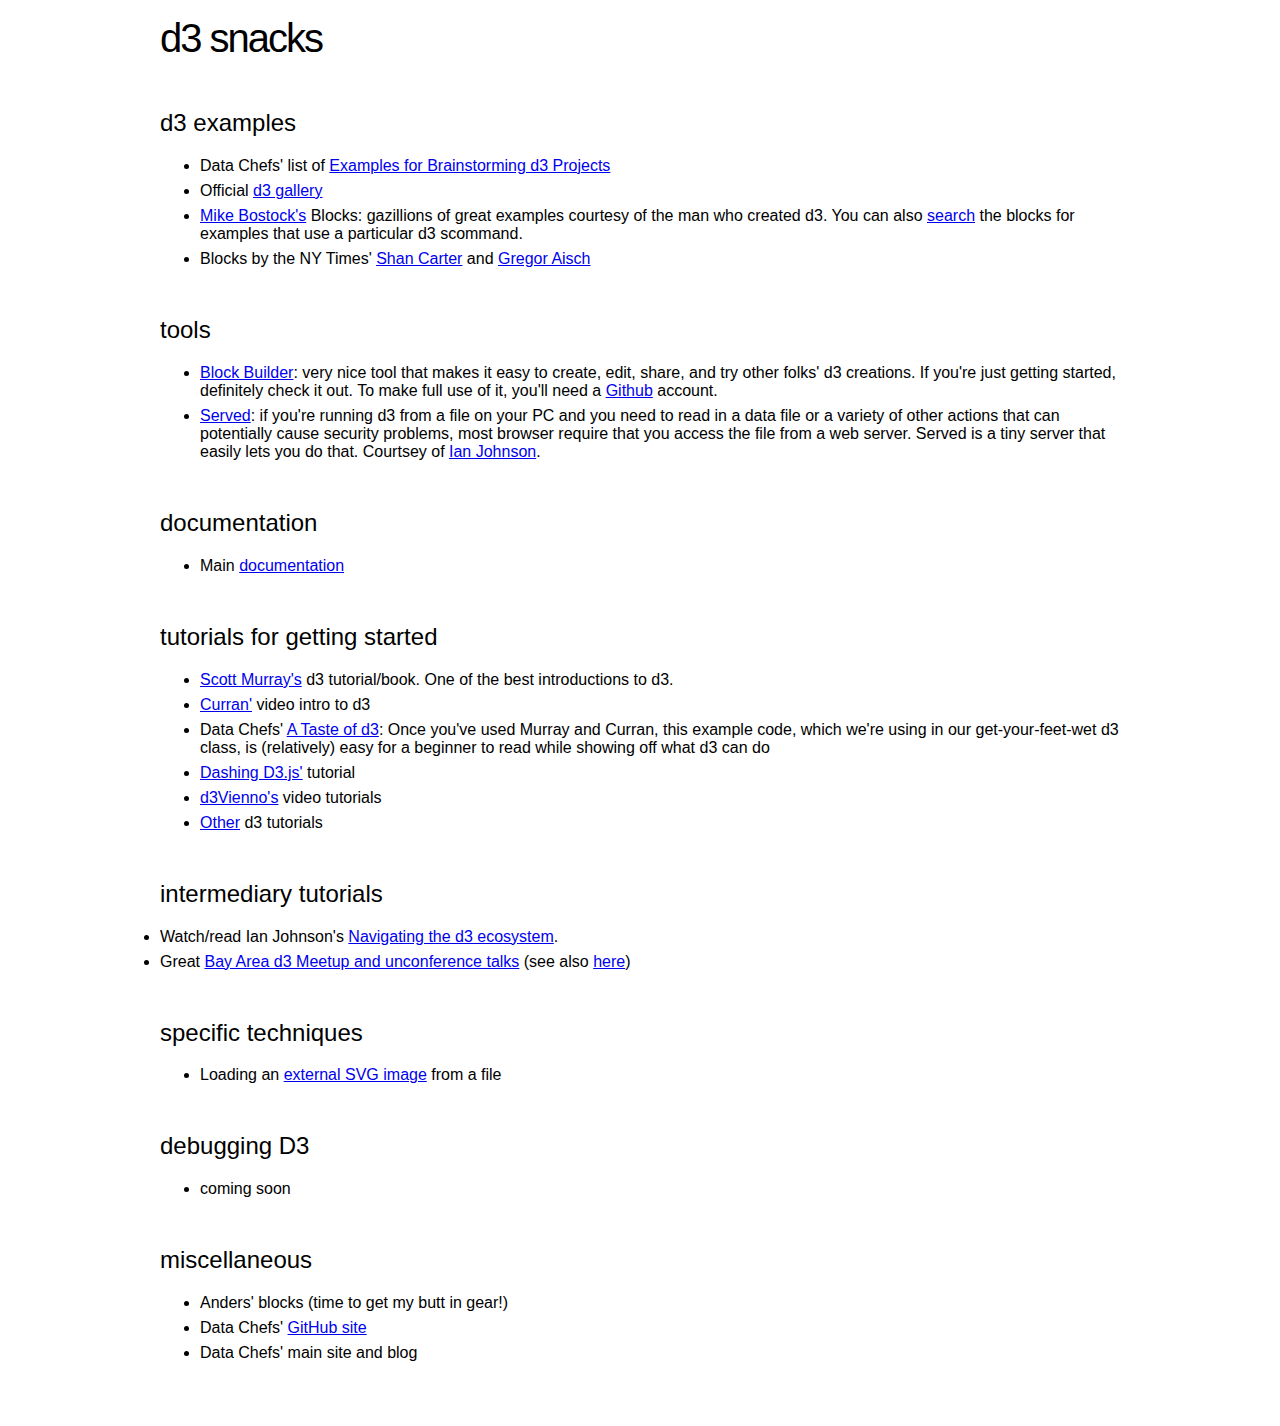
<file: index.html>
<!DOCTYPE html>
<head>
  <meta charset="utf-8">
  <link href="snacks.css" rel="stylesheet" media="screen">      <!-- Taste of D3's CSS; you can get rid of it in your version -->
</head>
<body>

<h1>d3 snacks</h1>

<h2>d3 examples</h2>
<ul>
	<li>Data Chefs' list of  <a href="examples.html">Examples for Brainstorming d3 Projects</a></li>
  <li>Official <a href="https://github.com/mbostock/d3/wiki/Gallery">d3 gallery</a></li>
	<li> <a href="https://bl.ocks.org/mbostock">Mike Bostock's</a> Blocks:  gazillions of great examples courtesy of the man who created d3.  You can also <a href="https://github.com/join?source=header-home">search</a> the blocks for examples that use a particular d3 scommand.</li>
  <li>Blocks by the NY Times' <a href="http://shancarter.com/">Shan Carter</a> and <a href="http://driven-by-data.net/">Gregor Aisch</a></li>
</ul>

<h2>tools</h2>
<ul>
  <li><a href="http://blockbuilder.org/">Block Builder</a>: very nice tool that makes it easy to create, edit, share, and try other folks' d3 creations.  If you're just getting started, definitely check it out. To make full use of it, you'll need a <a href="https://github.com/join?source=header-home">Github</a> account.</li>
  <li><a href="http://enjalot.github.io/served/">Served</a>:  if you're running d3 from a file on your PC and you need to read in a data file or a variety of other actions that
  can potentially cause security problems, most browser require that you access the file from a web server.  Served is a tiny server that easily lets you do that.  Courtsey of <a href="http://enja.org/">Ian Johnson</a>.</li>
</ul>

<h2>documentation</h2>
<ul>
  <li>Main <a href="https://github.com/mbostock/d3/wiki/API-Reference">documentation</a></li>
</ul>

<h2>tutorials for getting started</h2>
<ul>
  <li><a href="http://alignedleft.com/tutorials/d3/about">Scott Murray's</a> d3 tutorial/book.  One of the best introductions to d3.</li>
    <li><a href="https://www.youtube.com/watch?v=8jvoTV54nXw">Curran'</a> video intro to d3</a></li>
    <li>Data Chefs' <a href="http://datachefs.github.io/a-taste-of-d3/">A Taste of d3</a>: Once you've used Murray and Curran, this example code, which we're using in our get-your-feet-wet d3 class, is (relatively) easy for a beginner to read while showing off what d3 can do</li>
    <li><a href="https://www.dashingd3js.com/table-of-contents">Dashing D3.js'</a> tutorial</li>
    <li><a href="https://www.youtube.com/playlist?list=PL6il2r9i3BqH9PmbOf5wA5E1wOG3FT22p">d3Vienno's</a> video tutorials</li>
  <li><a href="https://github.com/mbostock/d3/wiki/Tutorials">Other</a> d3 tutorials</li>
</ul>

<h2>intermediary tutorials</h2>
<li>Watch/read Ian Johnson's <a href="http://enjalot.github.io/talks/navd3eco/#who">Navigating the d3 ecosystem</a>.</li>
  <li>Great <a href="https://www.youtube.com/channel/UCF7zQNKstVm5x88jWp_bF7g">Bay Area d3 Meetup and unconference talks</a> (see also <a href="https://www.youtube.com/channel/UC5HsfP9MfDrYk5g5UykJbGw">here</a>)</li>
</ul>

<h2>specific techniques</h2>
<ul>
  <li> Loading an  <a href="http://bl.ocks.org/mbostock/1014829">external SVG image</a> from a file</li>
</ul>

<h2>debugging D3</h2>
<ul>
  <li>coming soon</li>
</ul>

<h2>miscellaneous</h2>
<ul>
	<li> Anders' blocks (time to get my butt in gear!)</li>
	<li> Data Chefs' <a href="https://github.com/datachefs">GitHub site</a></li>
	<li> Data Chefs' <a href="https://datachefs.org/"></a>main site and blog</a></li>
</ul>
	</body>
	</html>
</file>
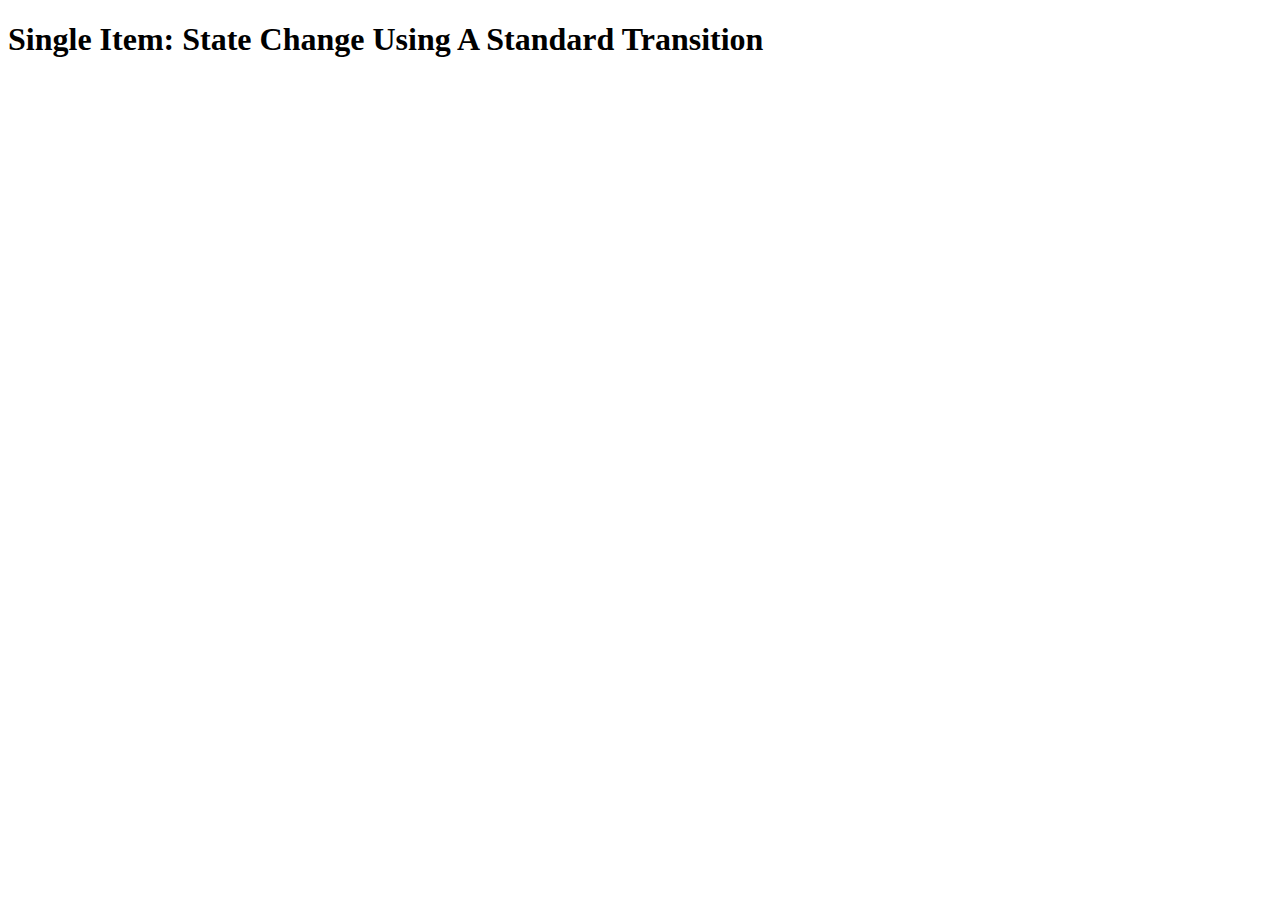
<file: tests/state-changes/index.html>
<!DOCTYPE html>
<head>
  <meta charset="utf-8">
	<script src="http://d3js.org/d3.v4.0.0-alpha.43.min.js"></script>
</head>
<body>
<h1>Single Item: State Change Using A Standard Transition</h1>

<svg width="900" height="600"></svg>        <!-- SVG graphics will go here  -->

<script type="text/javascript">

var members = [
		{ id: "327", 	state: [2, 3, 1] },
		{ id: "42", 	state: [2, 2, 2] },
		{ id: "96",		state: [2, 1, 1]}
];

var	Time = 0;

d3.select("svg").append("rect")
  .attr("x",0)
  .attr("y",300)
  .attr("width",10)
  .attr("height",10)
  .style("fill", "Crimson")
  .transition()
    .ease(d3.easeLinear)
		.on("start", changeState);

 function changeState()  {
	 Time = Time + 1;
	 console.log(Time);
	 if (Time < 11) {
	 d3.active(this)
      //  .attr("x", 320)
     .transition()
				 	.duration(400)
          .ease(d3.easeLinear)
          .delay(0)
       .attr("x", 60 + (Time * 80))
			 .attr("y", 80 + ( 500 - ((Time % 3) *200) ))
     .transition()
       .on("start", changeState);
		 };
 };

</script>

<!-- NOTE: getting info about how to handle chain transitions from:
http://bl.ocks.org/mbostock/346f4d967650b27c0511 -->
</body>
</html>

  <!-- .transition()
    .duration(2500)
    .delay(function(d) { return d * 40; })
    .on("start", slide);

function slide() {
  d3.active(this)
      .attr("cx", width)
    .transition()
      .attr("cx", 0)
    .transition()
      .on("start", slide); -->
</file>
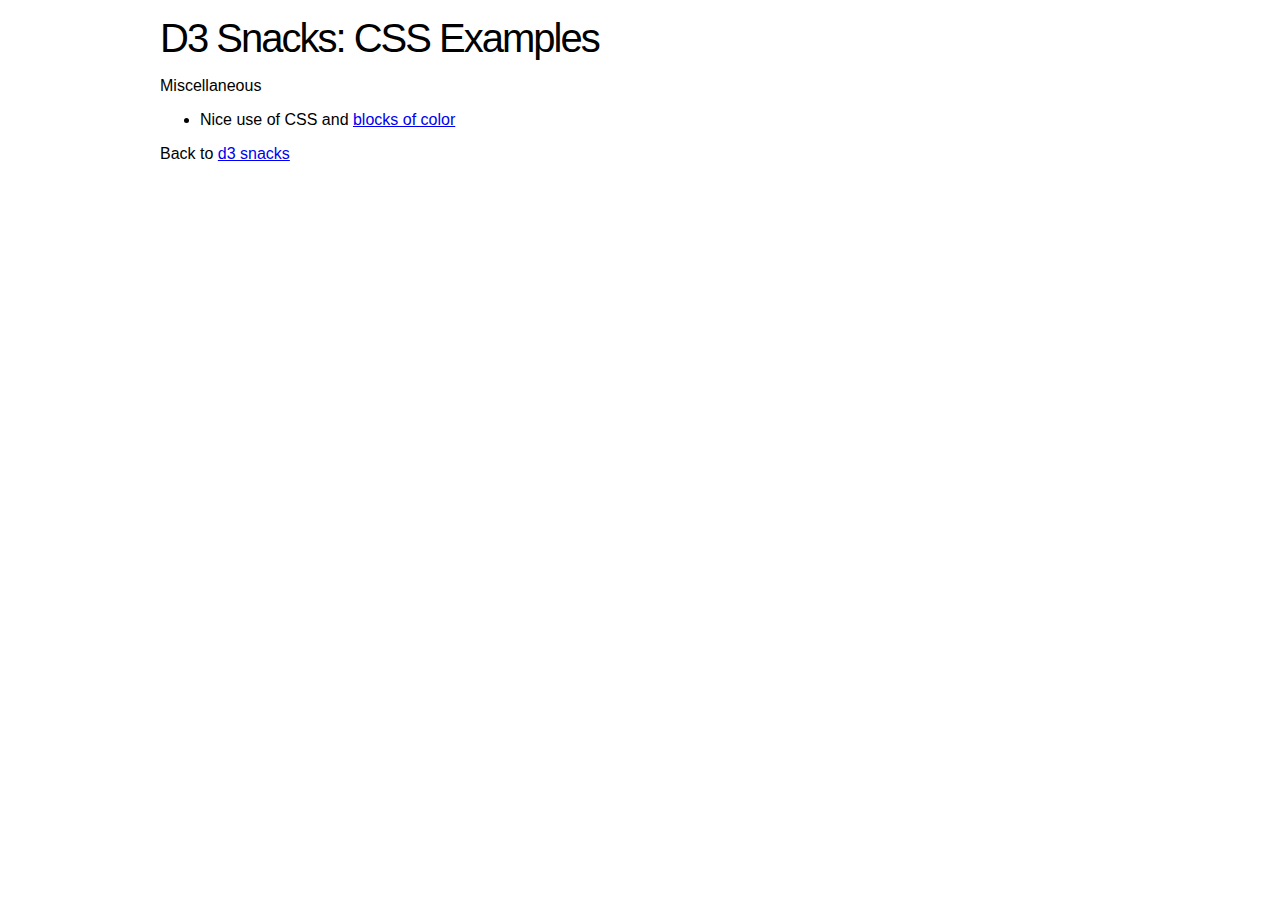
<file: css-examples.html>
<!DOCTYPE html>
<head>
  <meta charset="utf-8">
  <link href="snacks.css" rel="stylesheet" media="screen">      <!-- Taste of D3's CSS; you can get rid of it in your version -->
</head>
<body>
<h1> D3 Snacks: CSS Examples</h1>

<p> Miscellaneous</p>
<ul>
  <li> Nice use of CSS and  <a href="http://seamstress-sam-82542.bitballoon.com/">blocks of color</a></li>
</ul>

<p> Back to  <a href="index.html">d3 snacks</a></p>
</body>
</html>
</file>
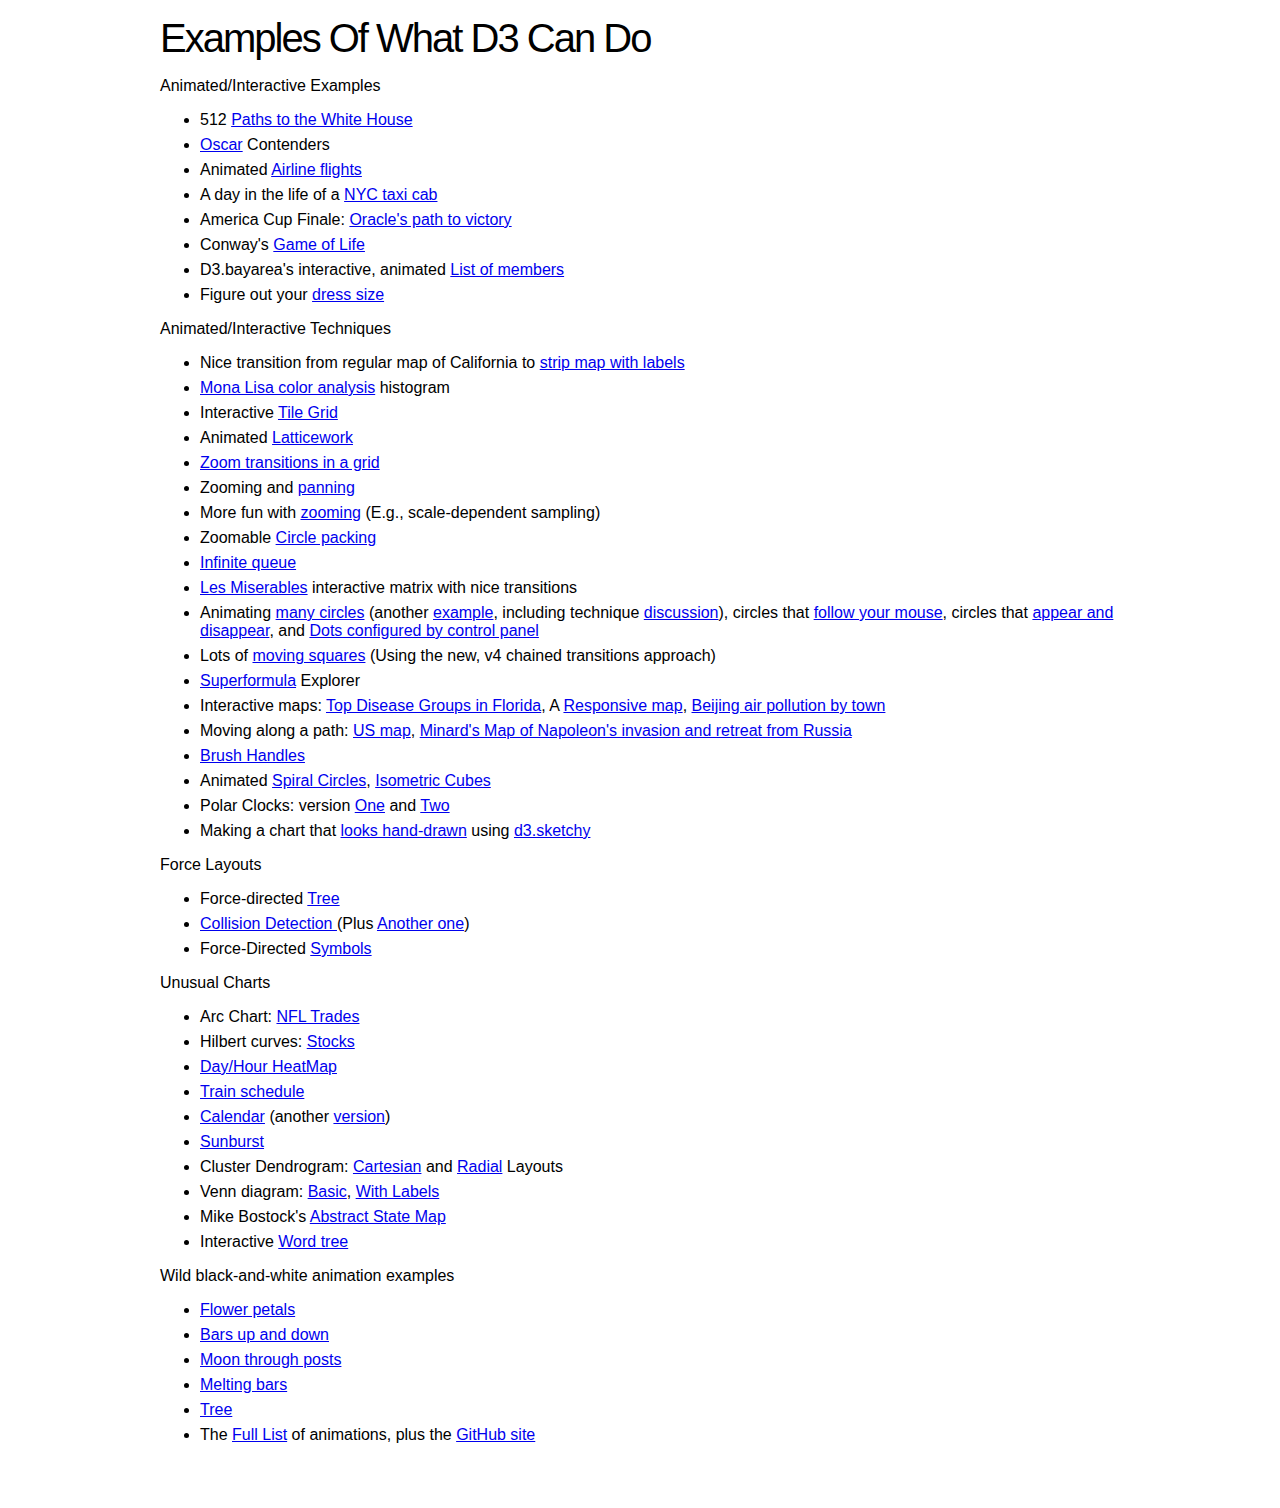
<file: examples.html>
<!DOCTYPE html>
<head>
  <meta charset="utf-8">
  <link href="snacks.css" rel="stylesheet" media="screen">      <!-- Taste of D3's CSS; you can get rid of it in your version -->
</head>
<body>
<h1> Examples Of What D3 Can Do</h1>

<p>Animated/Interactive Examples</p>
<ul>
  <li>512  <a href="http://www.nytimes.com/interactive/2012/11/02/us/politics/paths-to-the-white-house.html">Paths to the White House</a></li>
  <li> <a href="http://www.nytimes.com/interactive/2013/02/20/movies/among-the-oscar-contenders-a-host-of-connections.html">Oscar</a> Contenders </li>
<li>Animated <a href="http://www.tnoda.com/blog/2014-04-02">Airline flights</a></li>
<li> A day in the life of a  <a href="http://nyctaxi.herokuapp.com/">NYC taxi cab</a></li>
<li>America Cup Finale: <a href="http://www.nytimes.com/interactive/2013/09/25/sports/americas-cup-course.html?_r=0">Oracle's path to victory</a></li>
<li>Conway's  <a href="http://bl.ocks.org/sylvaingi/2369589">Game of Life</a></li>
<li> D3.bayarea's interactive, animated  <a href="http://enjalot.github.io/1024/">List of members</a></li>
<li> Figure out your  <a href="http://sizes.darkgreener.com/">dress size</a></li>
</ul>

<p>Animated/Interactive Techniques</p>
<ul>
<li>Nice transition from regular map of California to <a href="http://bl.ocks.org/veltman/3ad474e52925d007b292eefbe676174d">strip map with labels</a></li>
<li> <a href="http://bl.ocks.org/mbostock/0d20834e3d5a46138752f86b9b79727e">Mona Lisa color analysis</a> histogram</li>
<li> Interactive  <a href="http://www.columbia.edu/~cme2126/datavisuals/bigdata_tilegrid.html">Tile Grid</a></li>
<li>Animated  <a href="http://bl.ocks.org/mbostock/1b64ec067fcfc51e7471d944f51f1611">Latticework</a></li>
<li> <a href="http://bl.ocks.org/mbostock/6238040"> Zoom transitions in a grid</a></li>
<li> Zooming and  <a href="http://bl.ocks.org/mbostock/db6b4335bf1662b413e7968910104f0f">panning</a></li>
<li>More fun with <a href="http://bl.ocks.org/mbostock/5731979">zooming</a> (E.g., scale-dependent sampling)</li>
<li>Zoomable <a href="http://bl.ocks.org/mbostock/7607535">Circle packing</a></li>
<li> <a href="http://bl.ocks.org/mbostock/7606141">Infinite queue</a></li>
<li> <a href="http://bost.ocks.org/mike/miserables/"> Les Miserables</a> interactive matrix with nice transitions</li>
<li> Animating <a href="http://bl.ocks.org/mbostock/1371412">many circles</a> (another  <a href="http://jsfiddle.net/blakedietz/R5cRK/1/embedded/result/">example</a>, including technique <a href="http://stackoverflow.com/questions/20725548/animating-circles-with-d3-js">discussion</a>), circles that <a href="http://bl.ocks.org/mbostock/9539958">follow your mouse</a>, circles that  <a href="http://bl.ocks.org/RandomEtc/5165219">appear and disappear</a>, and  <a href="http://bl.ocks.org/christophermanning/4315896">Dots configured by control panel</a></li>
<li> Lots of  <a href="http://bl.ocks.org/mbostock/70d5541b547cc222aa02">moving squares</a> (Using the new, v4 chained transitions approach)</li>
<li><a href="http://bl.ocks.org/mbostock/1021103">Superformula</a> Explorer</li>
<li> Interactive maps:  <a href="http://bl.ocks.org/CafeConVega/raw/65d4fb217d2127e30e37093c3a138610/">Top Disease Groups in Florida</a>, A <a href="http://eyeseast.github.io/visible-data/2013/08/26/responsive-d3/">Responsive map</a>,  <a href="http://scottcheng.github.io/bj-air-vis/">Beijing air pollution by town</a>   </li>
<li>Moving along a path:  <a href="http://mtaptich.github.io/d3-lessons/d3-extras/">US map</a>,  <a href="http://benschmidt.org/D3-trail/minard.html">Minard's Map of Napoleon's invasion and retreat from Russia</a></li>
<li> <a href="http://bl.ocks.org/mbostock/4349545">Brush Handles</a></li>
<li> Animated <a href="http://bl.ocks.org/mbostock/2472e84f78fd03df443f"> Spiral Circles</a>,  <a href="http://bl.ocks.org/mbostock/c5c0c7de6a357a6780a3"> Isometric Cubes</a></li>
<li> Polar Clocks: version  <a href="http://bl.ocks.org/mbostock/b89c89ec6b58435956a1">One</a> and <a href="http://bl.ocks.org/mbostock/1096355">Two</a></li>
<li> Making a  chart that  <a href="http://bl.ocks.org/emeeks/4e80576b894730d5cb6b">looks hand-drawn</a> using  <a href="https://github.com/emeeks/d3-sketchy">d3.sketchy</a></li>
</ul>

<p>Force Layouts</p>
<ul>
  <li> Force-directed  <a href="http://bl.ocks.org/mbostock/95aa92e2f4e8345aaa55a4a94d41ce37">Tree</a></li>
  <li> <a href="http://bl.ocks.org/mbostock/3231298">Collision Detection </a> (Plus  <a href="http://bl.ocks.org/mbostock/31ce330646fa8bcb7289ff3b97aab3f5">Another one</a>)</li>
  <li>Force-Directed <a href="http://bl.ocks.org/mbostock/1062383">Symbols</a></li>
</ul>


<p> Unusual Charts</p>
<ul>
  <li> Arc Chart:  <a href="http://tradearc.laserdeathstehr.com/">NFL Trades</a></li>
  <li>Hilbert curves:  <a href="https://www.jasondavies.com/hilbert-stocks/">Stocks</a></li>
  <li> <a href="http://bl.ocks.org/tjdecke/5558084">Day/Hour HeatMap</a></li>
  <li> <a href="http://bl.ocks.org/mbostock/5544008"> Train schedule</a></li>
  <li> <a href="http://bl.ocks.org/mbostock/4063318">Calendar</a> (another <a href="http://bl.ocks.org/mbostock/1648635">version</a>)</li>
  <li> <a href="http://bl.ocks.org/mbostock/5577023">Sunburst</a></li>
  <li> Cluster Dendrogram: <a href="http://bl.ocks.org/mbostock/7809166">Cartesian</a> and <a href="http://bl.ocks.org/mbostock/4339607">Radial</a> Layouts</li>
  <li>Venn diagram: <a href="http://bl.ocks.org/mbostock/1067616">Basic</a>,  <a href="http://drewconway.com/zia/2013/3/27/the-ds-vd-as-d3js"> With Labels</a></li>
  <li> Mike Bostock's <a href="http://bl.ocks.org/mbostock/29cc3cc4078091fd2115">Abstract State Map</a></li>
  <li> Interactive <a href="https://www.jasondavies.com/wordtree/">Word tree</a></li>
</ul>


<p> Wild black-and-white animation examples </p>
<ul>
  <li> <a href="http://jfire.io/animations/2015-01-08/"> Flower petals</a></li>
  <li> <a href="http://jfire.io/animations/2014-12-21/"> Bars up and down</a></li>
  <li> <a href="http://jfire.io/animations/2014-12-27/"> Moon through posts</a></li>
  <li> <a href="http://jfire.io/animations/2014-12-30/"> Melting bars</a></li>
  <li> <a href="http://jfire.io/animations/2015-01-04/"> Tree</a></li>
  <li>The <a href="http://jfire.io/animations/">Full List</a> of animations, plus the  <a href="https://github.com/jfirebaugh/animations/tree/master/posts">GitHub site</a></li>
</ul>


</body>
</html>
</file>
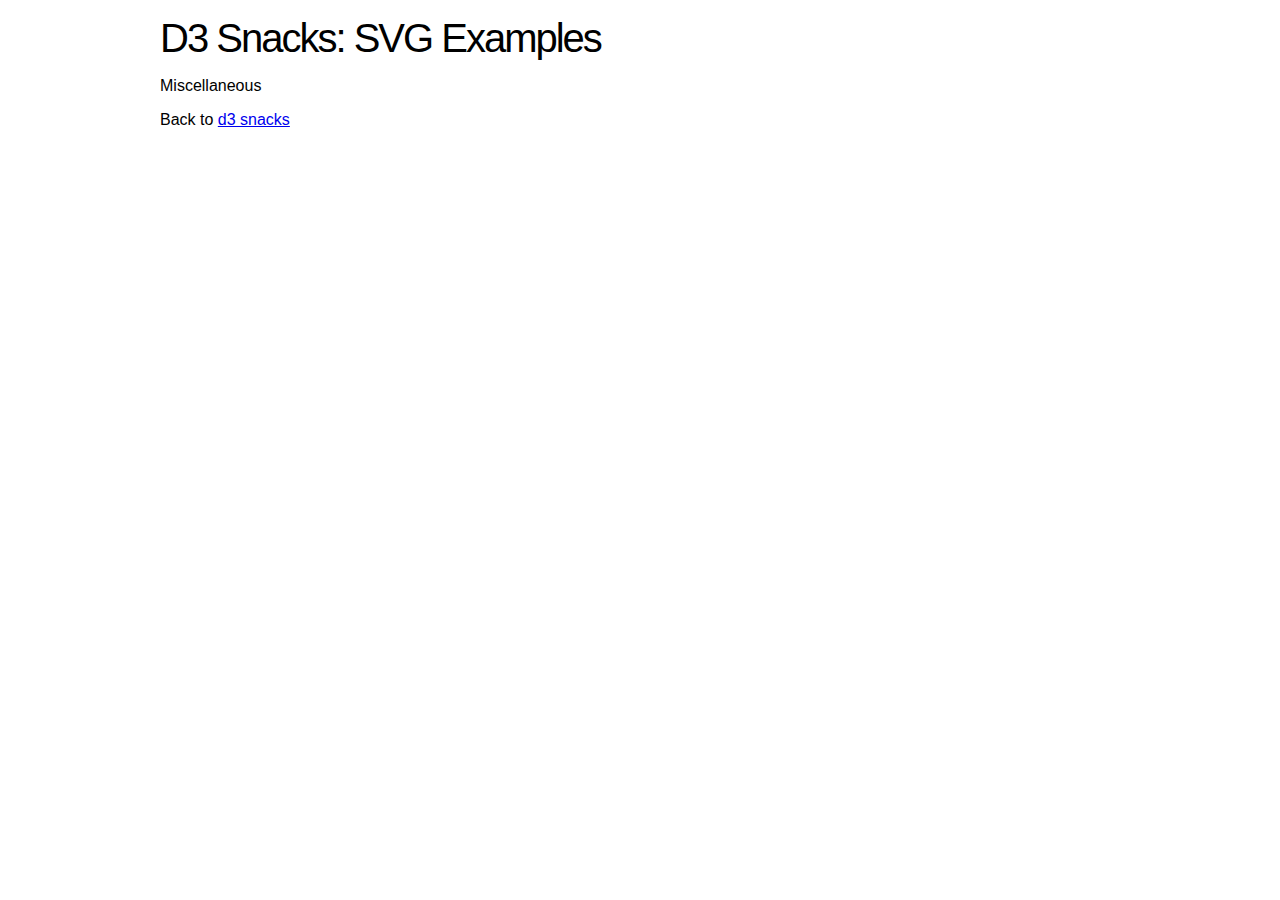
<file: svg-examples.html>
<!DOCTYPE html>
<head>
  <meta charset="utf-8">
  <link href="snacks.css" rel="stylesheet" media="screen">      <!-- Taste of D3's CSS; you can get rid of it in your version -->
</head>
<body>
<h1> D3 Snacks: SVG Examples</h1>

<p>Miscellaneous</p>
<ul>
</ul>

<p> Back to  <a href="index.html">d3 snacks</a></p>
</body>
</html>
</file>
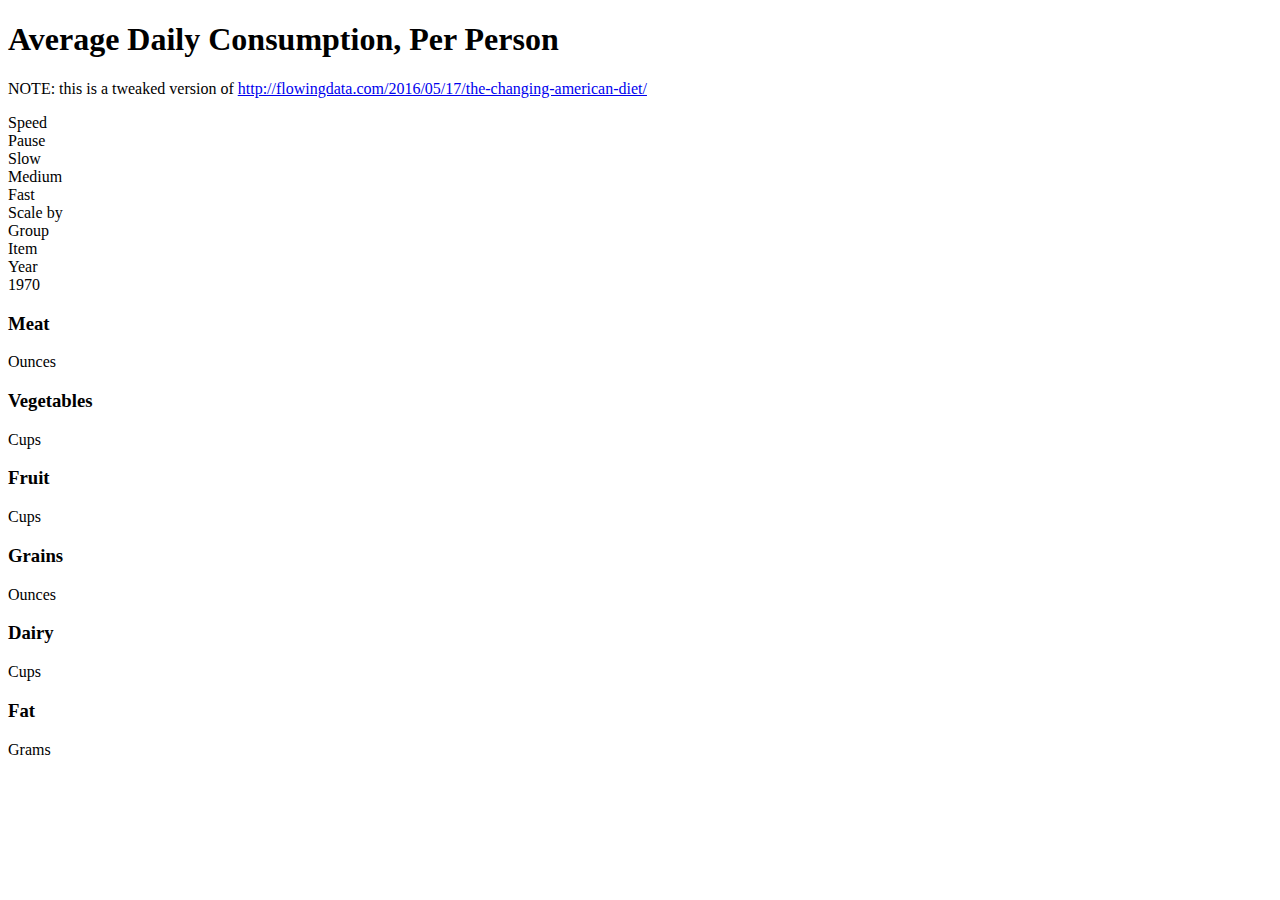
<file: tests/food-consumption-flowing-data/food_consumption.html>
<!DOCTYPE html>
<head>
<title>Diet</title>
<link rel="stylesheet" href="http://flowingdata.com/projects/2016/food-servings/style/style.css" type="text/css" media="screen"/>
<link href='https://fonts.googleapis.com/css?family=Inconsolata' rel='stylesheet' type='text/css'>
<meta charset="utf-8">
</head>
<body>
<div id="main-wrapper">
<div id="leftside">
<h1>Average Daily Consumption, Per Person</h1>
<p> NOTE: this is a tweaked version of  <a href="http://flowingdata.com/2016/05/17/the-changing-american-diet/">http://flowingdata.com/2016/05/17/the-changing-american-diet/</a>
<br/>
<div id="speedcontrol">
<div class="label">Speed</div>
<div class="button" data-speed="pause">Pause</div>
<div class="button" data-speed="3000">Slow</div>
<div class="button current" data-speed="750">Medium</div>
<div class="button" data-speed="300">Fast</div>
</div>
<div id="scalecontrol">
<div class="label" style="">Scale by</div>
<div class="button current" data-scale="group">Group</div>
<div class="button" data-scale="item">Item</div>
</div>
</div>
<div id="year">
<div class="sublabel">Year</div>
<div id="yearvalue" class="valuedesc">1970</div>
</div>
<div class="clr"></div>
<div id="header">
<div class="sec"><h3>Meat</h3>Ounces</div>
<div class="sec"><h3>Vegetables</h3>Cups</div>
<div class="sec"><h3>Fruit</h3>Cups</div>
<div class="sec"><h3>Grains</h3>Ounces</div>
<div class="sec"><h3>Dairy</h3>Cups</div>
<div class="sec"><h3>Fat</h3>Grams</div>
</div>
<div id="charts"></div>
</div>
<script src="http://flowingdata.com/projects/2016/food-servings/js/d3-3-5-5.min.js"></script>
<script src="http://flowingdata.com/projects/2016/food-servings/js/d3.slider.js"></script>
<script>
var DATA_FILE_LOC = "combined_for_vis_2.tsv";
var START_YEAR = 1970;
var CURR_YEAR = 1970;
var PAUSED = false;
var USER_SPEED = 750;
var USER_SCALE = "group";

var num_rows = 7,
	num_cols = 5;


var food_groups = {
	"meat": 	{ "max": 3.75 },
	"veg": 		{ "max": 1 },
	"fruit": 	{ "max": .2 },
	"grain": 	{ "max": 7 },
	"dairy": 	{ "max": 1 },
	// "sugar":    { "max": 25 },
	"fat":      { "max": 60 }
};


// Dimensions of each multiple
var margin = {top: 0, right: 20, bottom: 10, left: 15},
    width = 180 - margin.left - margin.right,
	height = 90 - margin.top - margin.bottom;

var bisectYear = d3.bisector(function(d) { return d.year; }).left;
var numberFormat = d3.format(".2f");

// Horizontal scale for full grid
var x0 = d3.scale.ordinal()
	.rangeRoundPoints([0, 890])
	.domain(Object.keys(food_groups));

// Vertical scale for full grid
var y0 = d3.scale.ordinal()
	.domain(d3.range(10))
	.rangeRoundPoints([0, 520]);

var x = d3.scale.linear()
    .range([0, width]);

var y = d3.scale.linear()
    .range([height, 0]);
var scale_factor = 1.4;

var xAxis = d3.svg.axis()
    .scale(x)
    .orient("bottom");

var yAxis = d3.svg.axis()
    .scale(y)
    .orient("left")
	.ticks(6)
	.tickPadding(4);

var area = d3.svg.area()
    .x(function(d) { return x(d.year); })
    .y0(height)
    .y1(function(d) { return y(d.value); });

var line = d3.svg.line()
    .x(function(d) { return x(d.year); })
    .y(function(d) { return y(d.value); });


d3.tsv(DATA_FILE_LOC, type, function(error, data) {
	if (error) throw error;

	var fields = d3.keys(data[0]).filter(function(key) { return key !== "year"; });
	var foods = fields.map(function(fname, i) {
		var words = fname.split("_");
		var food_group = words[0];
		var real_name = words.slice(1, words.length).join(" ");
		return {
			field: real_name,
			food_group: food_group,
			values: data.map(function(d) {
				return { year: d.year, value: d[fname] };
			})
		};
	});

	// Min and max year
	x.domain([
		d3.min(foods, function(s) { return s.values[0].year; }),
		d3.max(foods, function(s) { return s.values[s.values.length - 1].year; })
	]);

	// Max for each food item
	foods.forEach(function(f) {
		f.max_servings = d3.max(f.values, function(d) { return d.value; });
	});

	// Fixed y domain (servings i.e. ounces)
	// y.domain([0, 3.75]);


	// Start chart for each food
	var svg = d3.select("#charts").selectAll("svg")
    	.data(foods)
   	  .enter().append("svg")
		.attr("id", function(d) { return d.field; })
		.attr("class", function(d) { return d.food_group; })
    	.attr("width", width + margin.left + margin.right)
    	.attr("height", height + margin.top + margin.bottom)
		.style("left", function(d,i) { return x0(d.food_group) + "px"; })
		// .style("top", function(d,i) { return y0(i) + "px"; })
      .append("g")
      	.attr("transform", "translate(" + margin.left + "," + margin.top + ")");

	svg.append("rect")
		.attr("class", "chartbg")
		.attr("width", width)
		.attr("height", height);
  	svg.append("path")
        .attr("class", "area")
        .attr("d", function(d) { y.domain([0, food_groups[d.food_group].max]); return area(d.values); });
    svg.append("path")
        .attr("class", "line")
        .attr("d", function(d) { y.domain([0, food_groups[d.food_group].max]); return line(d.values); });
	svg.append("text")
		.attr("class", "foodname")
		.attr("dy", "1.1em")
		.attr("dx", "0.4em")
		.text(function(d) { return d.field; });


	// Focusing on mouseovers
	var focus = svg.append("g")
		.attr("class", "focus")
		.style("display", "none");
	focus.append("circle")
		.attr("class", "marker")
		.attr("r", 3);
	focus.append("text")
		.attr("class", "value")
		.attr("text-anchor", "middle")
		.attr("dy", "-0.5em");

	svg.append("rect")
		.attr("class", "overlay")
		.attr("width", width)
		.attr("height", height)
		.on("mouseover", mouseover)
		.on("mouseout", mouseout)
		.on("mousemove", mousemove)
		.on("click", mouseclick);


	// Scale control buttons
	d3.selectAll("#scalecontrol .button").on("click", function() {
		USER_SCALE = d3.select(this).attr("data-scale");
		d3.select("#scalecontrol .current").classed("current", false);
		d3.select(this).classed("current", true);

		rescale();
	});


	// Speed control buttons
	d3.selectAll("#speedcontrol .button").on("click", function() {
		var speed = d3.select(this).attr("data-speed");
		d3.select("#speedcontrol .current").classed("current", false);
		d3.select(this).classed("current", true);


		if (speed == "pause") {
			PAUSED = true;
		} else {
			USER_SPEED = +speed;
			if (PAUSED) {
				PAUSED = false;
				timer();
			}
		}
	});



	resort();



	function timer() {

		if (!PAUSED) {
			CURR_YEAR += 1;
			d3.select("#yearvalue").text(CURR_YEAR);

			// Resort accordingly
			resort();

			// Tick focus markers
			focus.style("display", null);
			var index = 0;

			focus.select("circle")
				.attr("cx", x(CURR_YEAR))
				.attr("cy", function(d) {
					index = bisectYear(d.values, CURR_YEAR, 1);

					if (USER_SCALE == "item") {
						y.domain([0, d.max_servings*scale_factor]);
					} else {
						y.domain([0, food_groups[d.food_group].max]);
					}
					return y(d.values[index].value);
				});
			focus.select("text")
				.attr("x", x(CURR_YEAR))
				.attr("y", function(d) {
					if (USER_SCALE == "item") {
						y.domain([0, d.max_servings*scale_factor]);
					} else {
						y.domain([0, food_groups[d.food_group].max]);
					}
					return y(d.values[index].value);
				})
				.text(function(d) { return numberFormat(d.values[index].value); });


			// Go again.
			if (CURR_YEAR == 2013) {
				CURR_YEAR = 1969;
				setTimeout(timer, USER_SPEED * 5);
			} else {
				setTimeout(timer, USER_SPEED);
			}



		}

	}
	timer();
	// setTimeout(timer, 1000);



	function resort() {

		var year_index = CURR_YEAR - START_YEAR;

		Object.keys(food_groups).forEach(function(grp, i) {

			var partial_domain = foods.filter(function(d) {
					return d.food_group == grp;
				})
				.sort(function(a, b) {
					return d3.descending(a.values[year_index].value, b.values[year_index].value);
				})
				.map(function(d,i) { return d.field; });
			var num_left = num_rows - partial_domain.length;

			if (num_left > 0) {
				var full_domain = partial_domain.concat(d3.range(num_left));
			} else {
				var full_domain = partial_domain;
			}

			var y1 = y0.domain(full_domain).copy();

			d3.select("#charts").selectAll("svg."+grp)
				.sort(function(a, b) { return y1(a.field) - y1(b.field); });

			// if (PAUSED) {
			// 	var move_duration = 750;
			// } else {
			// 	var move_duration = USER_SPEED;
			// }

			var transition = d3.select("#charts").transition().duration(USER_SPEED),
				delay = function(d, i) { return i * 50; };

			transition.selectAll("svg."+grp)
				.delay(delay)
				.style("top", function(d) { return y1(d.field) + "px"; });

		});
	}


	function rescale() {
  		svg.select("path.area")
        	.transition()
			.duration(600)
        	.attr("d", function(d) {
				if (USER_SCALE == "item") {
					y.domain([0, d.max_servings*scale_factor]);
				} else {
					y.domain([0, food_groups[d.food_group].max]);
				}

				return area(d.values);
			});
  		svg.select("path.line")
        	.transition()
			.duration(600)
        	.attr("d", function(d) {
				if (USER_SCALE == "item") {
					y.domain([0, d.max_servings*scale_factor]);
				} else {
					y.domain([0, food_groups[d.food_group].max]);
				}
				return line(d.values);
			});


		focus.select("circle")
			.transition()
			.duration(600)
			.attr("cy", function(d) {
				var index = CURR_YEAR - START_YEAR;
				if (USER_SCALE == "item") {
					y.domain([0, d.max_servings*scale_factor]);
				} else {
					y.domain([0, food_groups[d.food_group].max]);
				}
				return y(d.values[index].value);
			});
		focus.select("text")
			.transition()
			.duration(600)
			.attr("y", function(d) {
				var index = CURR_YEAR - START_YEAR;
				if (USER_SCALE == "item") {
					y.domain([0, d.max_servings*scale_factor]);
				} else {
					y.domain([0, food_groups[d.food_group].max]);
				}
				return y(d.values[index].value);
			});
	}


	function mouseover() {
		if (PAUSED) {
			focus.style("display", null);
		}
	}

	function mouseout() {
		if (PAUSED) {
			focus.style("display", "none");
			d3.select("#yearvalue").text(CURR_YEAR);
		}
	}

	function mouseclick() {
		if (PAUSED) {

			var xmove = x.invert(d3.mouse(this)[0]);
			var index = bisectYear(focus.datum().values, xmove, 1);
			CURR_YEAR = START_YEAR + index;

			resort();
		}
	}

	function mousemove() {

		if (PAUSED) {
			var xmove = x.invert(d3.mouse(this)[0]);
			var index = 0;

			focus.select("circle")
				.attr("cx", x(xmove))
				.attr("cy", function(d) {
					index = bisectYear(d.values, xmove, 1);

					d3.select("#yearvalue").text(START_YEAR + index);

					if (USER_SCALE == "item") {
						y.domain([0, d.max_servings*scale_factor]);
					} else {
						y.domain([0, food_groups[d.food_group].max]);
					}
					return y(d.values[index].value);
				});
			focus.select("text")
				.attr("x", x(xmove))
				.attr("y", function(d) {
					if (USER_SCALE == "item") {
						y.domain([0, d.max_servings*scale_factor]);
					} else {
						y.domain([0, food_groups[d.food_group].max]);
					}
					return y(d.values[index].value);
				})
				.text(function(d) {
					return numberFormat(d.values[index].value);
				});
		}

		// var xmove = x.invert(d3.mouse(this)[0]),
		// 	i = bisectYear(data, xmove, 1);
		// var d0 = data[i - 1],
		// 	d1 = data[i],
		// 	d = xmove - d0.year > d1.year - xmove ? d1 : d0;
		// focus.attr("transform", "translate(" + x(d.year) + "," + y(d[field]) + ")");
		// focus.select("text.value").text(d[field]);
	}



}); // @end d3.tsv()


// For SVG text-wrapping
function wrap(text, width) {
  text.each(function() {
    var text = d3.select(this),
        words = text.text().split(/\s+/).reverse(),
        word,
        line = [],
        lineNumber = 0,
        lineHeight = 1.2, // ems
        y = text.attr("y"),
        dy = parseFloat(text.attr("dy")),
        tspan = text.text(null).append("tspan").attr("x", 0).attr("y", y).attr("dy", dy + "em");
    while (word = words.pop()) {
      line.push(word);
      tspan.text(line.join(" "));
      if (tspan.node().getComputedTextLength() > width) {
        line.pop();
        tspan.text(line.join(" "));
        line = [word];
		tspan = text.append("tspan").attr("x", 0).attr("y", y).attr("dy", lineHeight + dy + "em").text(word);
        // tspan = text.append("tspan").attr("x", 0).attr("y", y).attr("dy", ++lineNumber * lineHeight + dy + "em").text(word);
      }
    }
  });
}



function type(d, i) {

	d3.keys(d).map(function(key) {
		d[key] = +d[key];
	});
	return d;

}
</script>
</body>
</file>
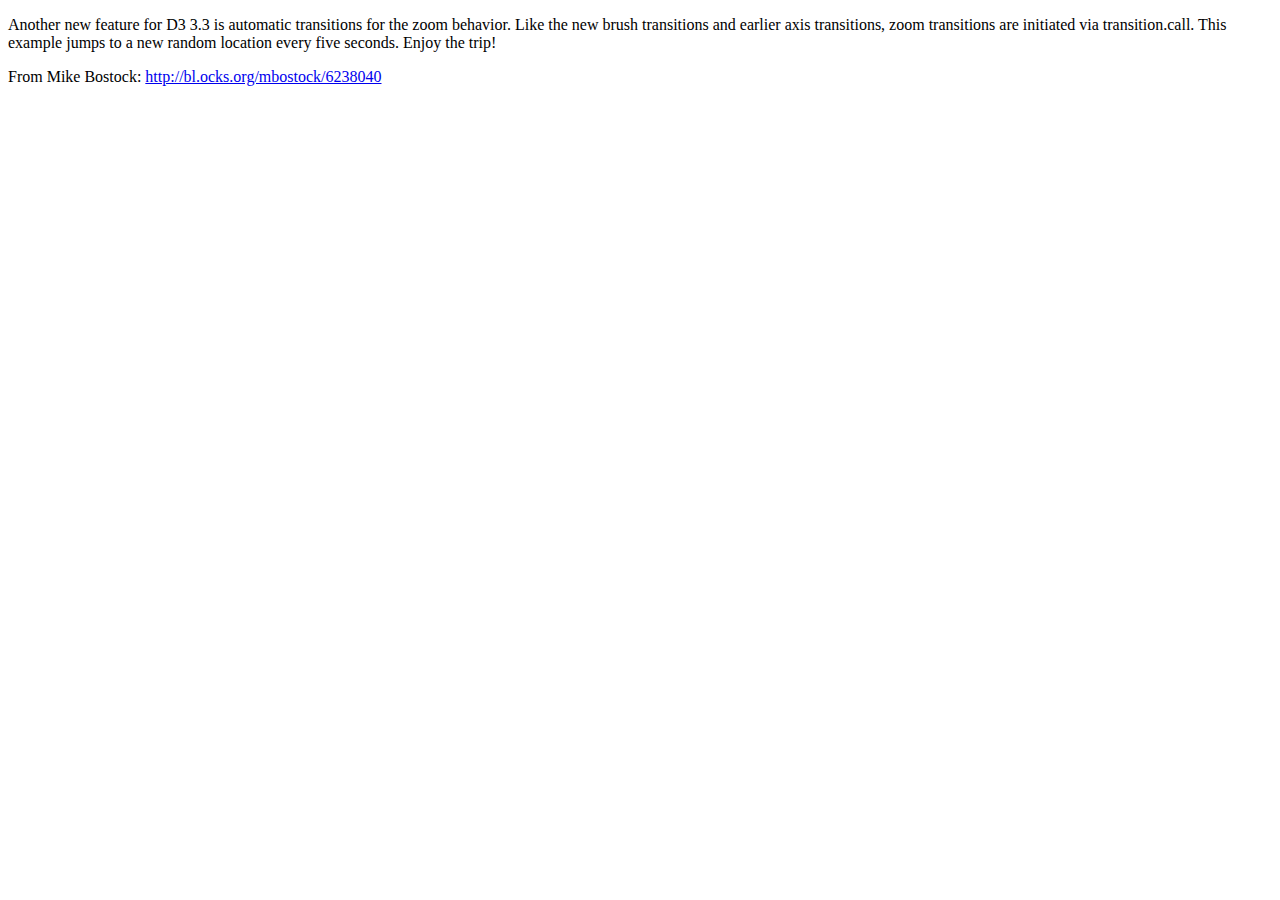
<file: tests/zoom-transitions/zoom-transitions-original.html>
<!DOCTYPE html>
<meta charset="utf-8">
<body>
<script src="http://d3js.org/d3.v3.min.js"></script>
<script>

var width = 960,
    height = 500,
    k = 80;

var x = d3.scale.linear()
    .domain([0, width])
    .range([0, width]);

var y = d3.scale.linear()
    .domain([0, height])
    .range([0, height]);

var random = d3.random.normal(0, width);

var zoom = d3.behavior.zoom()
    .x(x)
    .y(y)
    .size([width, height])
    .on("zoom", zoomed);

var canvas = d3.select("body").append("canvas")
    .attr("width", width)
    .attr("height", height);

var context = canvas.node().getContext("2d");

context.fillStyle = "bisque";   //"#ccc";
context.strokeStyle = "#fff";

canvas.call(zoom.event);

jump();

function zoomed() {
  context.fillRect(0, 0, width, height);
  context.lineWidth = 4 * zoom.scale();

  for (var d = x.domain(),
      x0 = Math.floor(d[0] / k) * k,
      x1 = Math.ceil(d[1] / k) * k; x0 <= x1; x0 += k) {
    context.beginPath();
    context.moveTo(x(x0), 0);
    context.lineTo(x(x0), height);
    context.stroke();
  }

  for (var d = y.domain(),
      y0 = Math.floor(d[0] / k) * k,
      y1 = Math.ceil(d[1] / k) * k; y0 <= y1; y0 += k) {
    context.beginPath();
    context.moveTo(0, y(y0));
    context.lineTo(width, y(y0));
    context.stroke();
  }
}

function jump() {
  canvas.transition()
      .duration(5000)
      .call(zoom.translate([random(), random()]).event)
      .each("end", jump);
}

</script>


<p>
  Another new feature for D3 3.3 is automatic transitions for the zoom behavior. Like the new brush transitions and earlier axis transitions, zoom transitions are initiated via transition.call.

This example jumps to a new random location every five seconds. Enjoy the trip!
</p>
<p>
  From Mike Bostock: <a href="http://bl.ocks.org/mbostock/6238040">http://bl.ocks.org/mbostock/6238040</a>
</p>
</file>
<file: snacks.css>
html {
    min-width: 1040px;
  }

  body {
    font-family: "Helvetica Neue", Helvetica, sans-serif;
    margin: 1em auto 4em auto;
    position: relative;
    width: 960px;
  }

  h1 {
    font-size: 40px;
    letter-spacing: -2px;
    margin: .3em 0 .1em 0;
  }

  h2 {
    margin-top: 2em;
  }

  h1, h2, h3 {
    font-weight: 300;
    text-rendering: optimizeLegibility;
  }

.courtesy-snacks {
  font-size: 12px;
  margin-bottom: 30px;
}
  .instructor p {
    margin-top: 2em;
  }

  ul {
	/*padding-left:  0;*/
  /*margin-left: 5;*/
	margin-top:  0;
  padding-top: 0;
	}

li {
  margin-bottom: 7px;
}
</file>
